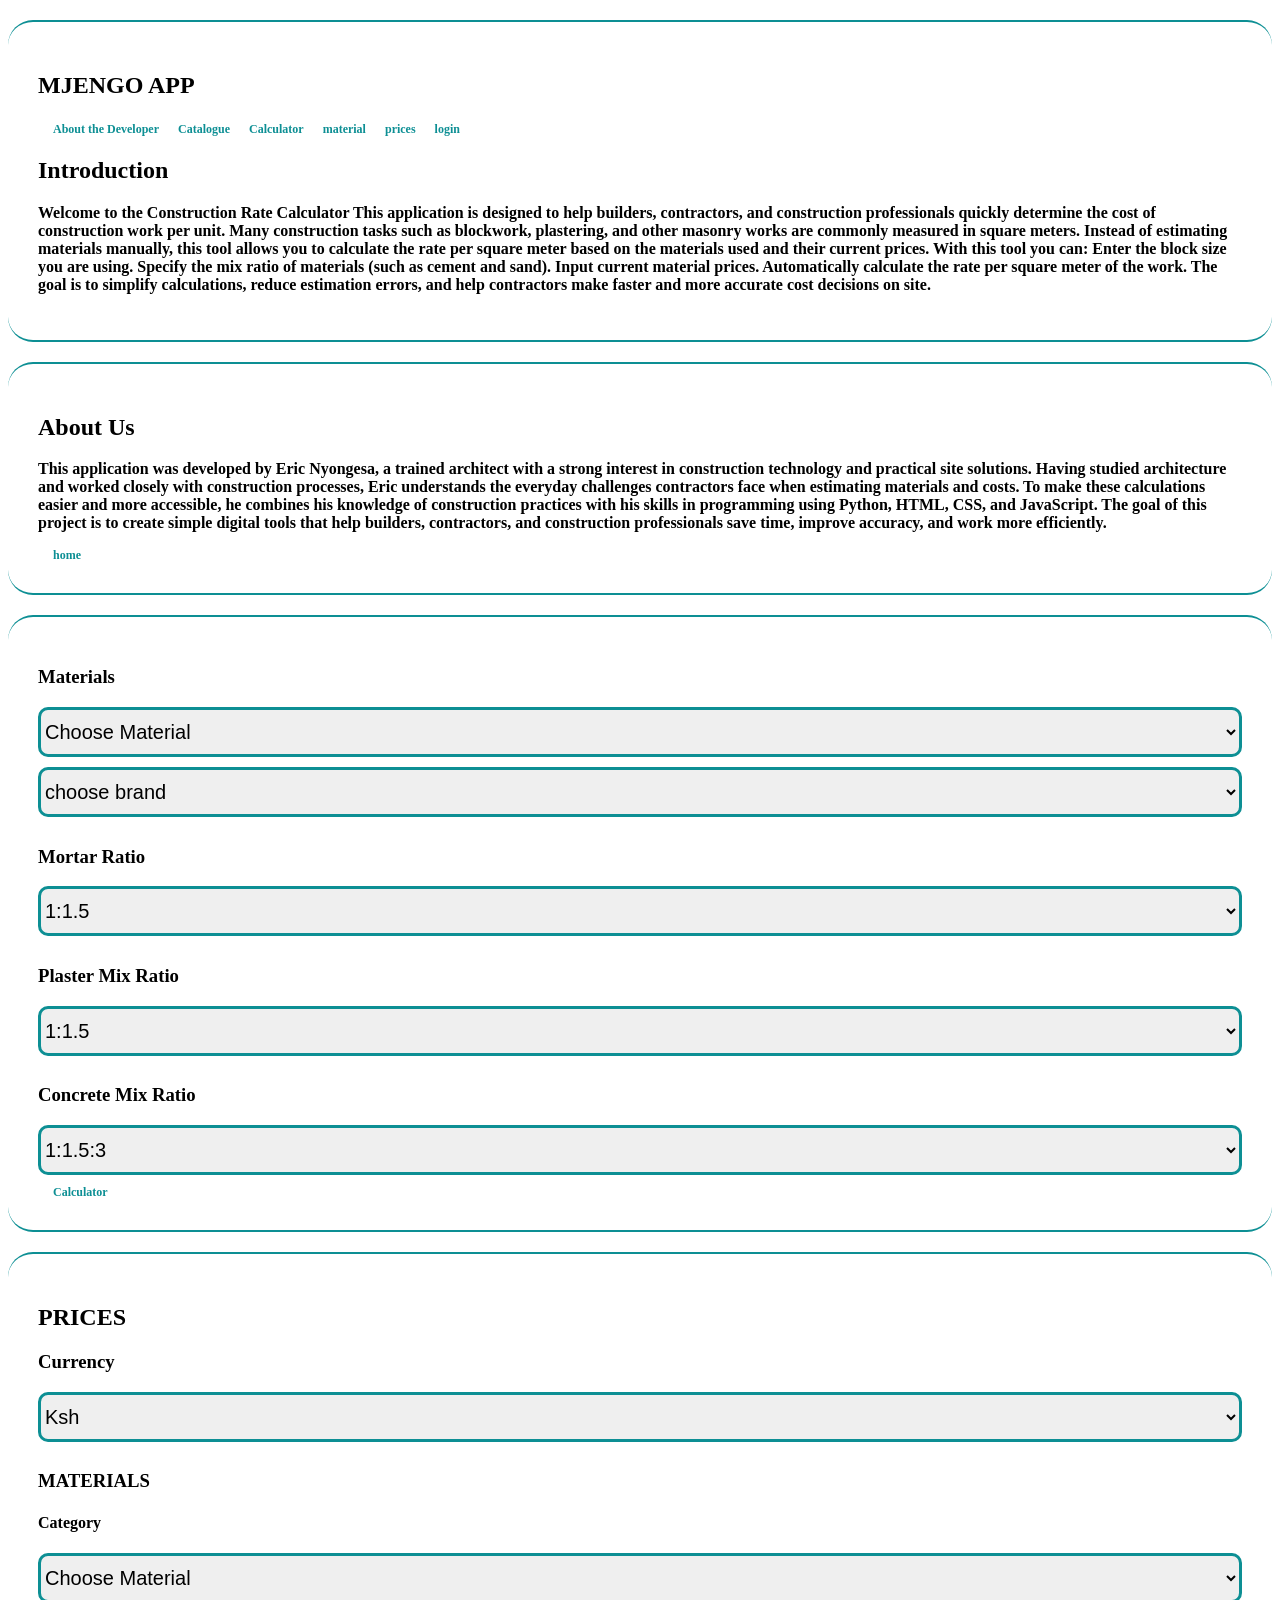
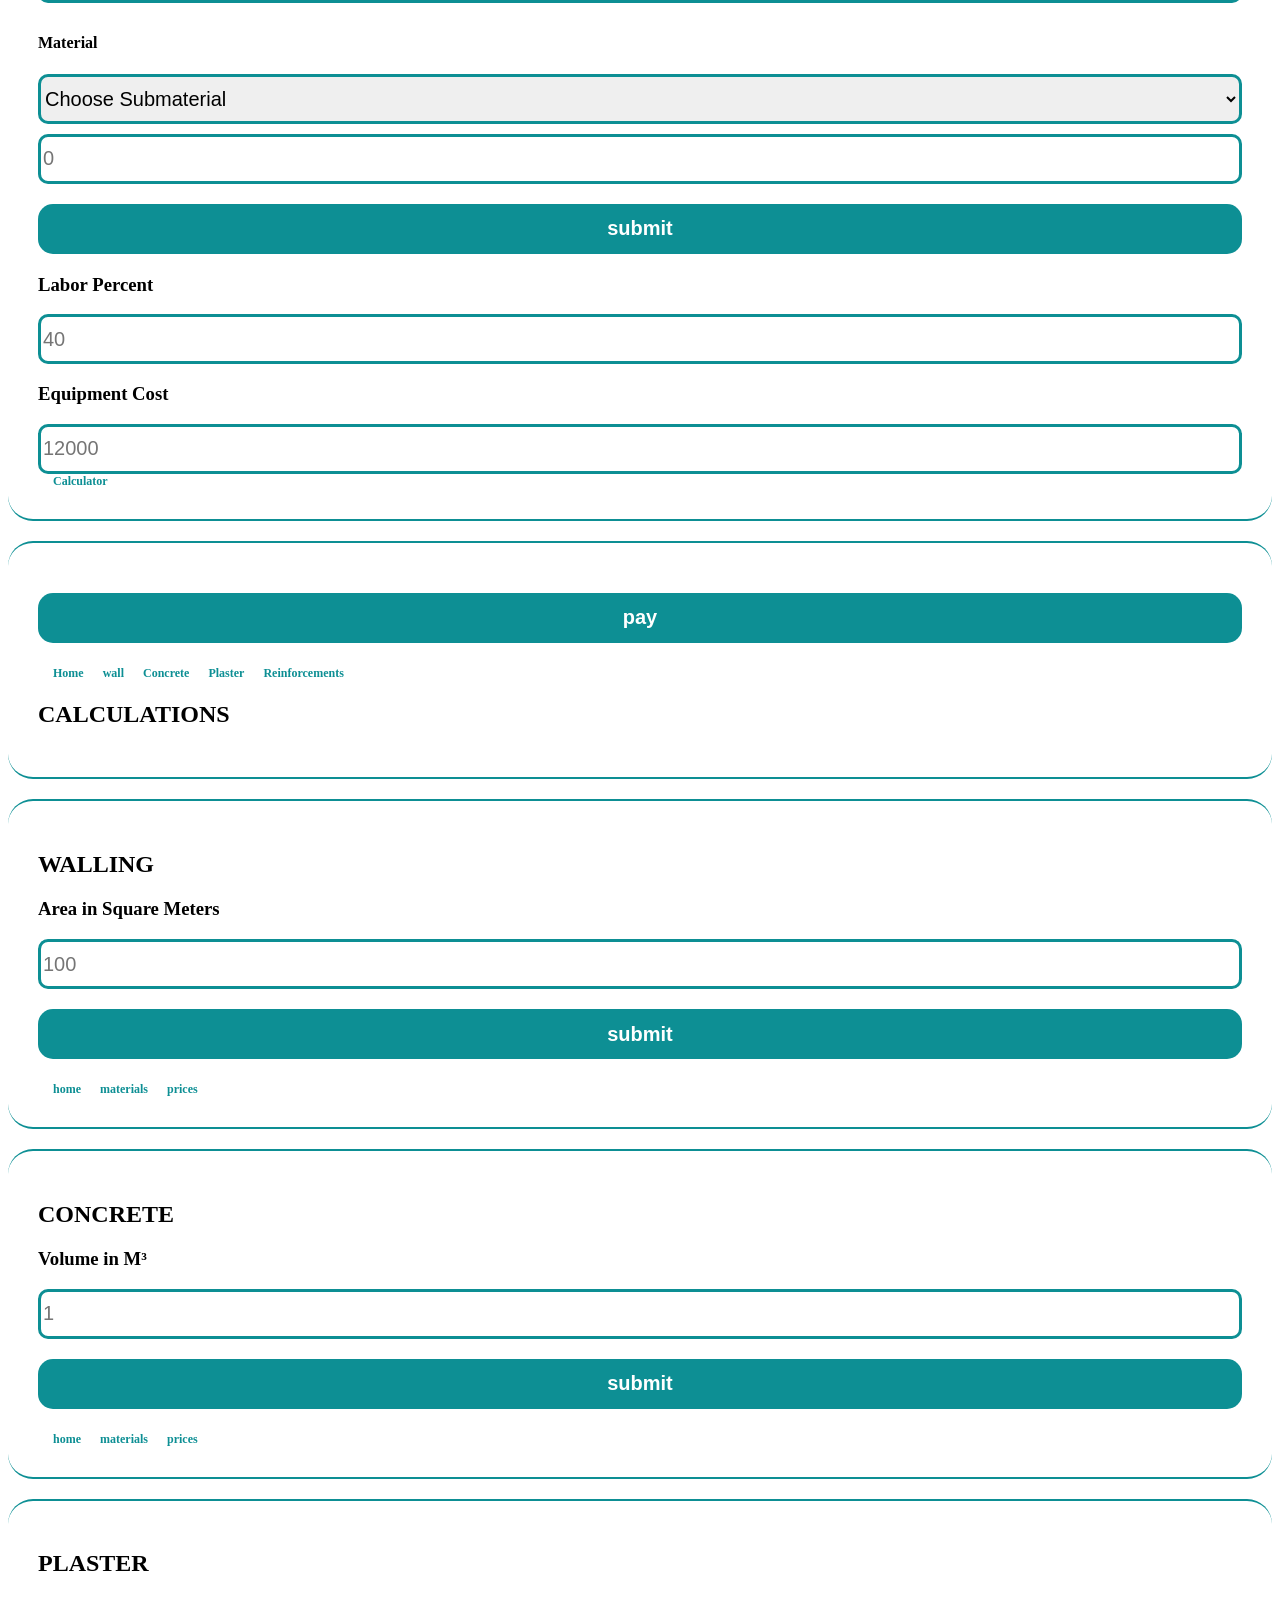
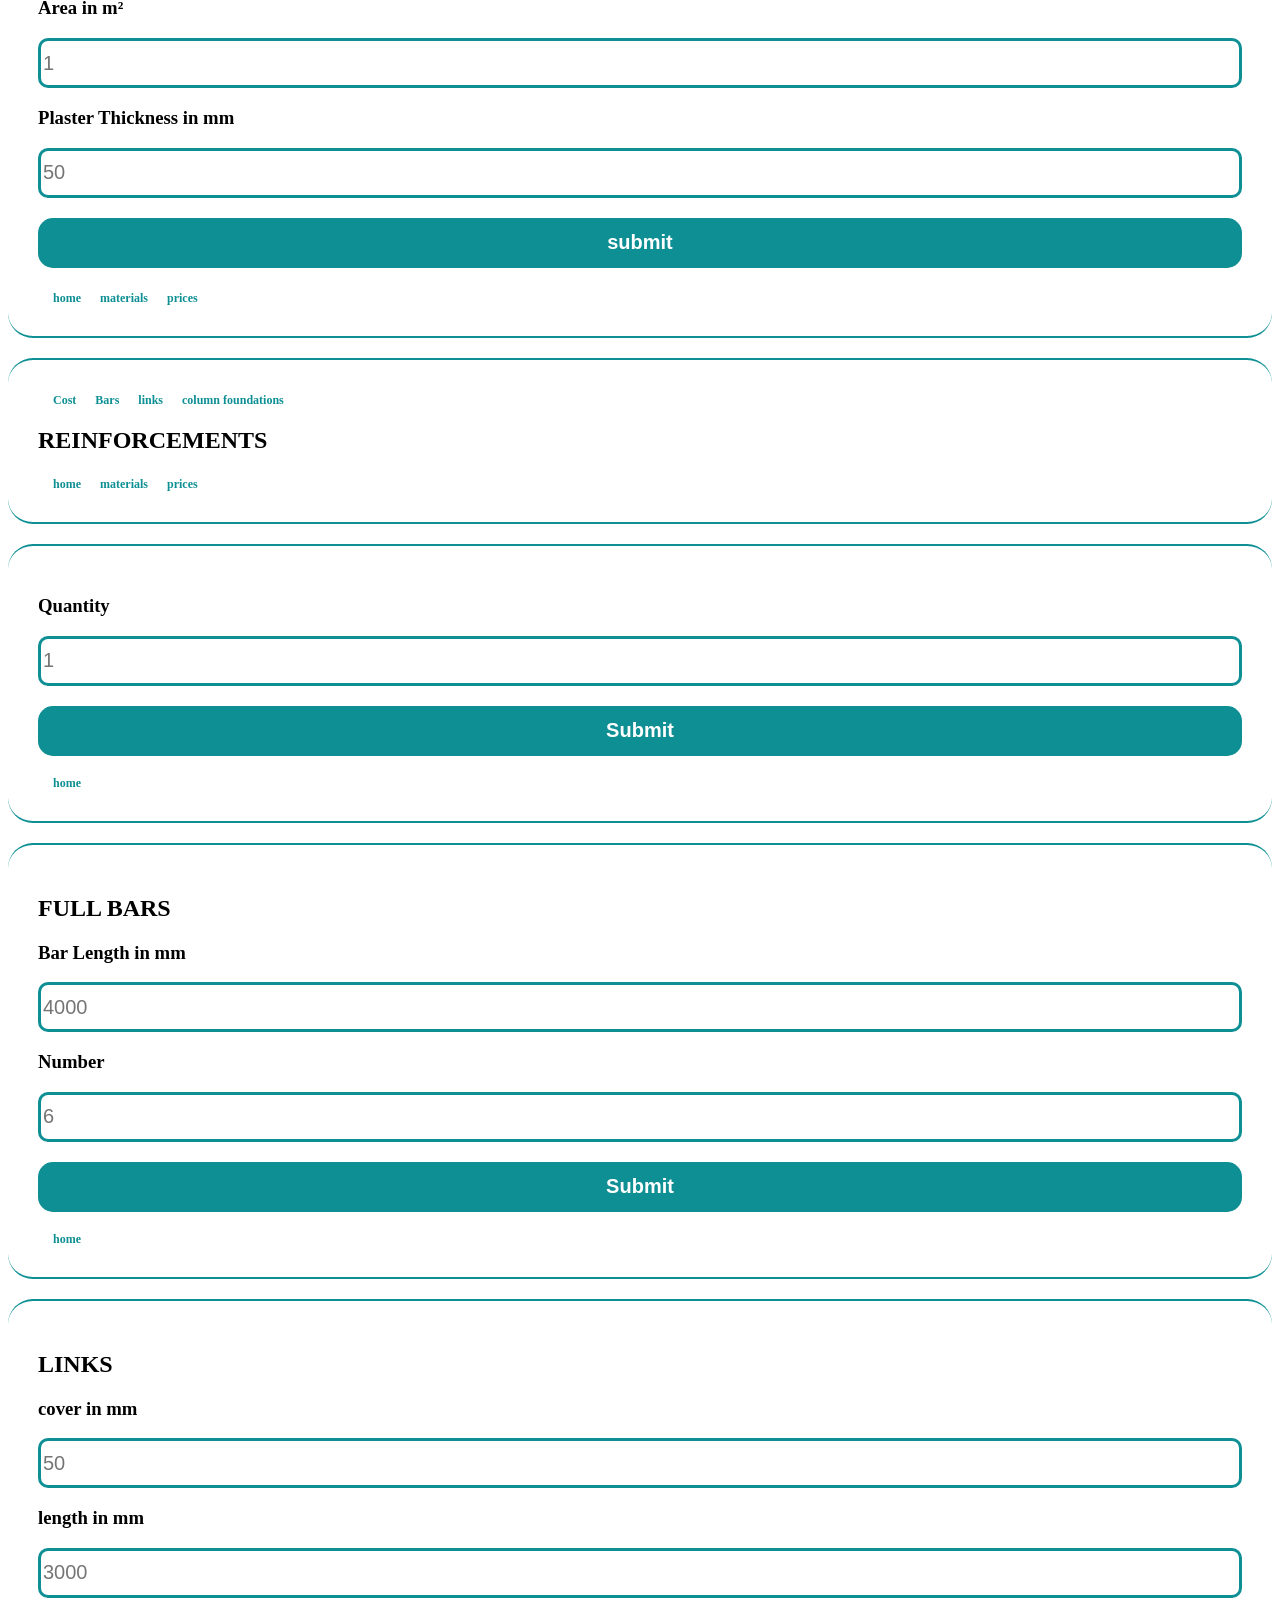
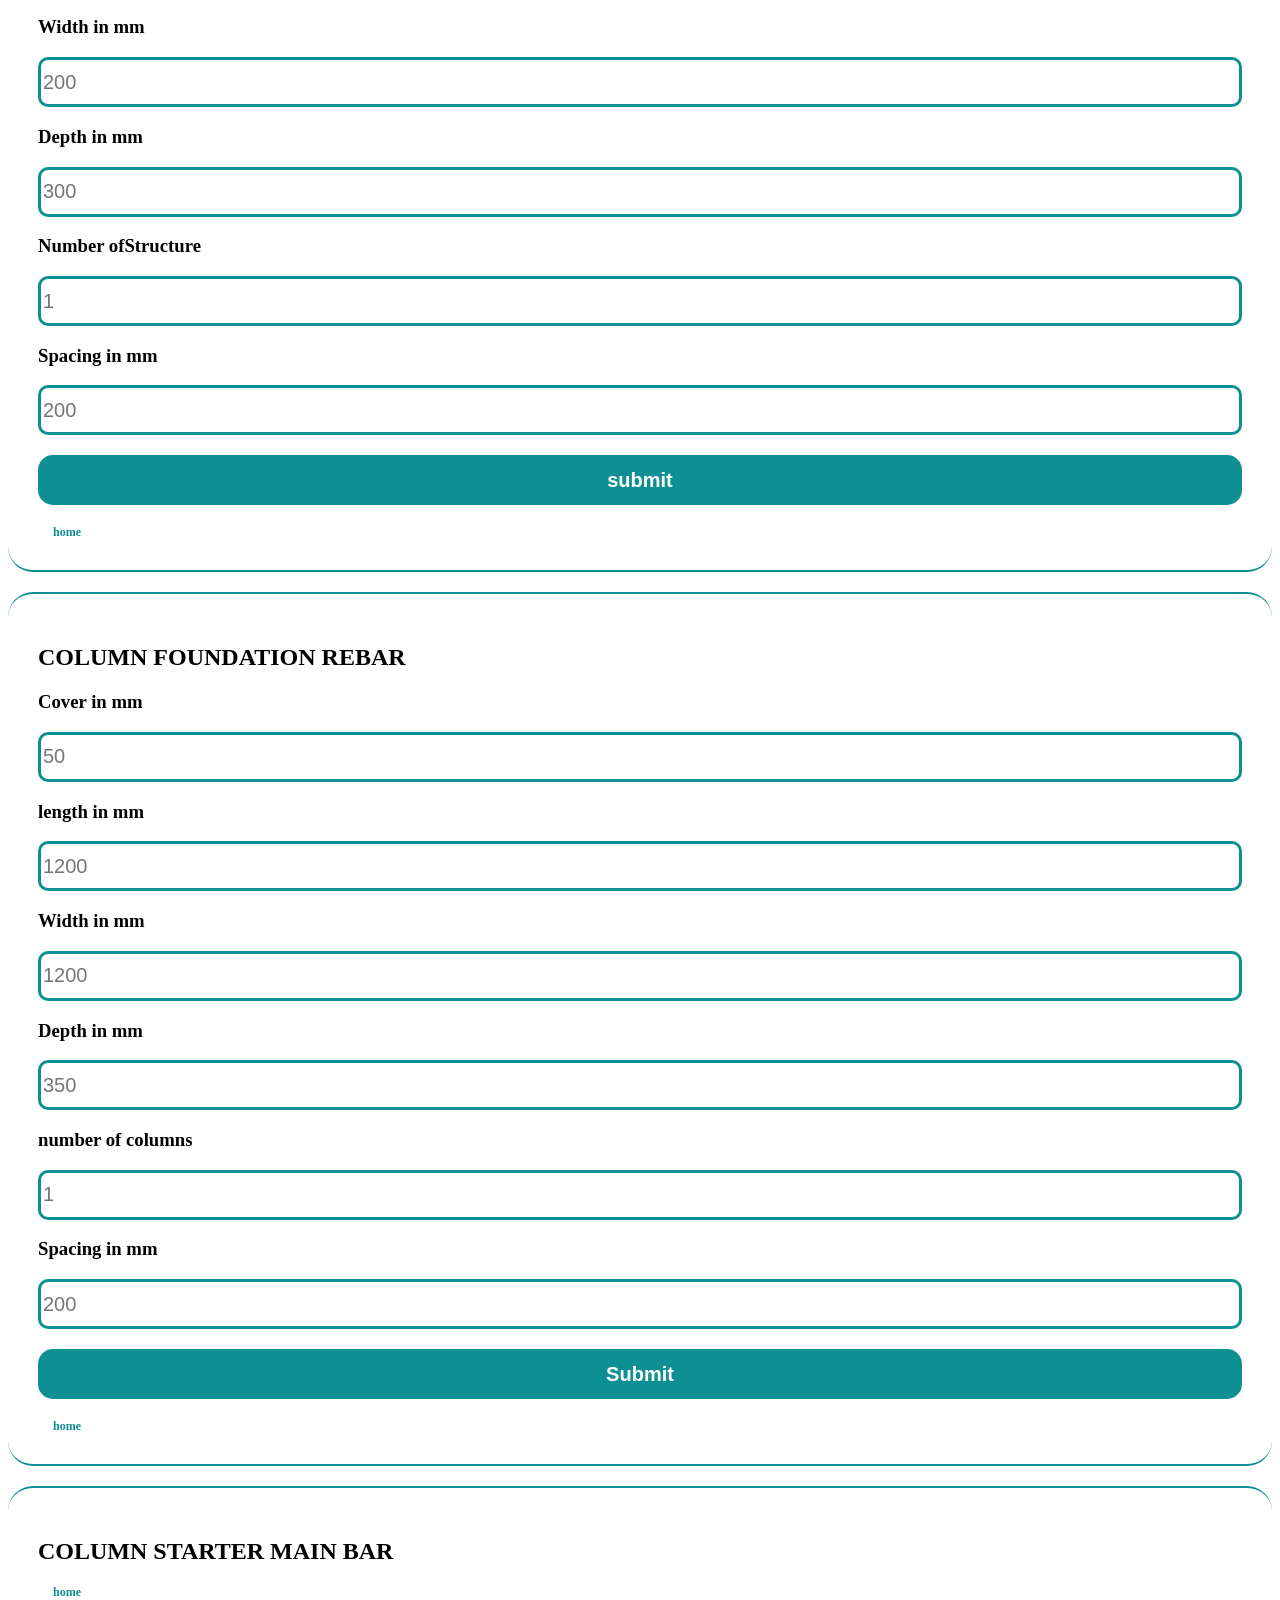
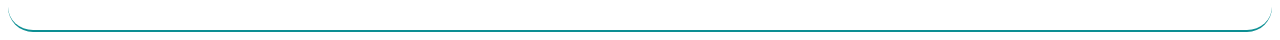
<file: index.html>
<html>
<head>
    <meta name="viewport" content="width=device-width, initial-scale=1.0">
    <title>mjengo app</title>
    <link rel="stylesheet" href="index.css">
</head>
<body>
    <section id="home-section">
        <h1>MJENGO APP</h1>
        <nav>
            <a href="#about-section">About the Developer</a>
            <a href="#catalogue-section">Catalogue</a>
            <a href="#calculations-section">Calculator</a>
            <a href="#material-section">material</a>
            <a href="#catalogue-section">prices</a>
            <a href="login.html">login</a>
        </nav>
        <h2>Introduction</h2>
        <p>
            Welcome to the Construction Rate Calculator
            This application is designed to help builders, contractors, and construction professionals quickly determine the cost of construction work per unit.
            Many construction tasks such as blockwork, plastering, and other masonry works are commonly measured in square meters. Instead of estimating materials manually, this tool allows you to calculate the rate per square meter based on the materials used and their current prices.
            With this tool you can:
            Enter the block size you are using.
            Specify the mix ratio of materials (such as cement and sand).
            Input current material prices.
            Automatically calculate the rate per square meter of the work.
            The goal is to simplify calculations, reduce estimation errors, and help contractors make faster and more accurate cost decisions on site.
        </p>
    </section>
    <section id="about-section">
        <h2>About Us</h2>
        <p>
            This application was developed by Eric Nyongesa, a trained architect with a strong interest in construction technology and practical site solutions.
            Having studied architecture and worked closely with construction processes, Eric understands the everyday challenges contractors face when estimating materials and costs. To make these calculations easier and more accessible, he combines his knowledge of construction practices with his skills in programming using Python, HTML, CSS, and JavaScript.
            The goal of this project is to create simple digital tools that help builders, contractors, and construction professionals save time, improve accuracy, and work more efficiently.
        </p>
        <a href="#home-section">home</a>
    </section>
    <section id="material-section">
        <h3>Materials</h3>
        <select id="material-select" onchange="populateSubMaterials(this,'brand-select')">
            <option value="">Choose material</option>
        </select>
        <select id="brand-select" onchange="getRequiredMaterial(this)">
            <option>choose brand</option>
        </select>
        <h3>Mortar Ratio</h3>
        <select id="morta-ratio" onchange="storeCostsOnChange(this)">
            <option value="1:1.5">1:1.5</option>
            <option value="1:2">1:2</option>
            <option value="1:3">1:3</option>
            <option value="1:4">1:4</option>
            <option value="1:5">1:5</option>
        </select>
        <h3>Plaster Mix Ratio</h3>
        <select id="plaster-ratio" onchange="storeCostsOnChange(this)">
            <option value="1:1.5">1:1.5</option>
            <option value="1:2">1:2</option>
            <option value="1:3">1:3</option>
            <option value="1:4">1:4</option>
        </select>
        <h3>Concrete Mix Ratio</h3>
        <select id="concrete-ratio" onchange="storeCostsOnChange(this)">
            <option value="1:1.5:3">1:1.5:3</option>
            <option value="1:2:4">1:2:4</option>
            <option value="1:3:5">1:3:5</option>
            <option value="1:4:8">1:4:8</option>
        </select>
        <a href="#calculations-section">Calculator</a>
    </section>
    <section id="catalogue-section">
        <h2>PRICES</h2>
        <h3>Currency</h3>
        <select id="currency-select">
            <option value="Ksh">Ksh</option>
            <option value="Tsh">Tsh</option>
            <option value="Ugx">Ugx</option>
            <option value="Usd">Usd</option>
            <option value="Eur">Eur</option>
            <option value="Gbp">Gbp</option>
        </select>
        <h3>MATERIALS</h3>
        <h4>Category</h4>
        <select id="main-material-select" onchange="populateSubMaterials(this,'sub-material-select')">
            <option value="">Choose Material</option>
        </select>

        <h4>Material</h4>
        <select id="sub-material-select" onchange="getMaterial(this)">
            <option value="">Choose Submaterial</option>
        </select>

        <input placeholder="0" type="number" id="price-input">
        <button onclick="getPrice('price-input')">submit</button>
        <h3>Labor Percent</h3>
        <input id="labor" placeholder="40" type="number" onchange="storeCostsOnChange(this)">
        <h3>Equipment Cost</h3>
        <input id="equipment" placeholder="12000" type="number" onchange="storeCostsOnChange(this)">
        <a href="#calculations-section">Calculator</a>
    </section>
    <section id="calculations-section">
        <button onclick="pay()">pay</button>
        <nav>
            <a href="#home-section">Home</a>
            <a href="#walling-section">wall</a>
            <a href="#concrete-section">Concrete</a>
            <a href="#plaster-section">Plaster</a>
            <a href="#steel-section">Reinforcements</a>
        </nav>
        <h2>CALCULATIONS</h2>
    </section>
    <section id="walling-section">
        <h2>WALLING</h2>
        <h3>Area in Square Meters</h3>
        <input placeholder="100" id="wall-area-input" type="number">
        <label id="wall-unit-cost-label"></label>
        <button id="submit-btn" onclick="calculatewalling()">submit</button>
        <nav>
            <a href="#calculations-section">home</a>
            <a href="#material-section">materials</a>
            <a href="#catalogue-section">prices</a>
        </nav>
    </section>
    <section id="concrete-section">
        <h2>
            CONCRETE
        </h2>
        <h3>Volume in M³</h3>
        <input type="number" placeholder="1" id="concrete-volume">
        <label id="concrete-unit-cost-label"></label>
        <button id="submit-btn" onclick="calculateConcrete()">submit</button>
        <nav>
            <a href="#calculations-section">home</a>
            <a href="#material-section">materials</a>
            <a href="#catalogue-section">prices</a>
        </nav>
    </section>
    <section id="plaster-section">
        <h2>
            PLASTER
        </h2>
        <h3>Area in m²</h3>
        <input type="number" placeholder="1" id="plaster-area-input">
        <h3>Plaster Thickness in mm</h3>
        <input placeholder="50" type="number" id="plaster-thickness-input">
        <label id="plaster-unit-cost-label"></label>
        <button id="submit-btn" onclick="calculatePlaster()">submit</button>
        <nav>
            <a href="#calculations-section">home</a>
            <a href="#material-section">materials</a>
            <a href="#catalogue-section">prices</a>
        </nav>
    </section>
    <section id="steel-section">
        <a href="#steel-cost-per-unit-weight-section">Cost</a>
        <a href="#bars-section">Bars</a>
        <a href="#links-section">links</a>
        <a href="#column-foundation-section">column foundations</a>
        <h2>REINFORCEMENTS</h2>
        <nav>
            <a href="#calculations-section">home</a>
            <a href="#material-section">materials</a>
            <a href="#catalogue-section">prices</a>
        </nav>
    </section>
    <section id="steel-cost-per-unit-weight-section">
        <h3>Quantity</h3>
        <input placeholder="1" type="number" id="bar-number">
        <label id="steel-unit-label"></label>
        <button onclick="calculateSteelPricePerUnitWeight()">Submit</button>
        <a href="#steel-section">home</a>
    </section>
    <section id="bars-section">
        <h2>FULL BARS</h2>
        <h3>Bar Length in mm</h3>
        <input type="number" placeholder="4000" id="bar-length-input">
        <h3>Number</h3>
        <input type="number" placeholder="6" id="bar-number-input">
        <label id="bar-number-label"></label>
        <button onclick="calculateFullBars()">Submit</button>
        <a id="#steel-section">home</a>
    </section>
    <section id="links-section">
        <h2>LINKS</h2>
        <h3>cover in mm</h3>
        <input placeholder="50" type="number" id="cover-input">
        <h3>length in mm</h3>
        <input type="number" id="length-input" placeholder="3000">
        <h3>Width in mm</h3>
        <input type="number" id="width-input" placeholder="200">
        <h3>Depth in mm</h3>
        <input type="number" id="depth-input" placeholder="300">
        <h3>Number ofStructure</h3>
        <input type="number" id="number-input" placeholder="1">
        <h3>Spacing in mm</h3>
        <input id="spacing-input" type="number" placeholder="200">
        <label id="ring-bar-number-label"></label>
        <button onclick="getRings()">submit</button>
        <a href="#steel-section">home</a>
    </section>
    <section id="column-foundation-section">
        <h2>COLUMN FOUNDATION REBAR</h2>
        <h3>Cover in mm</h3>
        <input type="number" id="column-foundation-cover-input" placeholder="50">
        <h3>length in mm</h3>
        <input type="number" id="column-foundation-length-input" placeholder="1200">
        <h3>Width in mm</h3>
        <input type="number" id="column-foundation-width-input" placeholder="1200">
        <h3>Depth in mm</h3>
        <input type="number" id="column-foundation-depth-input" placeholder="350">
        <h3>number of columns</h3>
        <input type="number" id="column-foundation-number-input" placeholder="1">
        <h3>Spacing in mm</h3>
        <input type="number" id="column-foundation-spacing-input" placeholder="200">
        <label id="column-foundation-label"></label>
        <button onclick="calculateColumnFoundationRebar()">Submit</button>
        <a href="#steel-section">home</a>
    </section>
    <section>
        <h2>COLUMN STARTER MAIN BAR</h2>
        <a href="#steel-section">home</a>
    </section>
    <script src="index.js"></script>
</body>
</html>
</file>
<file: index.css>
* {
    box-sizing: border-box;
}
body {
    font-family: "roboto" Sans-Serif;
    font-weight: bold;
}
select {
    width: 100%;
    height: 50px;
    font-size: 20px;
    border: solid #0d8f94;
    border-radius: 10px;
    margin-bottom: 10px;
}
input {
    width: 100%;
    height: 50px;
    font-size: 20px;
    border: solid #0d8f94;
    border-radius: 10px;
}
h3 {
    display: block;
    margin-left: auto;
    margin-right: auto;
}
section {
    margin-top: 20px;
    border-bottom: 2px #0d8f94 solid;
    border-top: 2px #0d8f94 solid;
    border-radius: 25px;
    padding: 30px;
}
nav {
    justify-content: space-between;
}
a {
    text-align: center;
    text-decoration: none;
    font-weight: bold;
    font-size: 12px;
    margin-left: 15px;
    color: #0d8f94;
}
button {
    width: 100%;
    height: 50px;
    border: none;
    border-radius: 15px;
    background-color: #0d8f94;
    color: white;
    font-weight: bold;
    display: block;
    margin-top: 20px;
    margin-bottom: 20px;
    font-size: 20px;
}
label {
    font-size: 15px;
    font-weight: bold;
}
</file>
